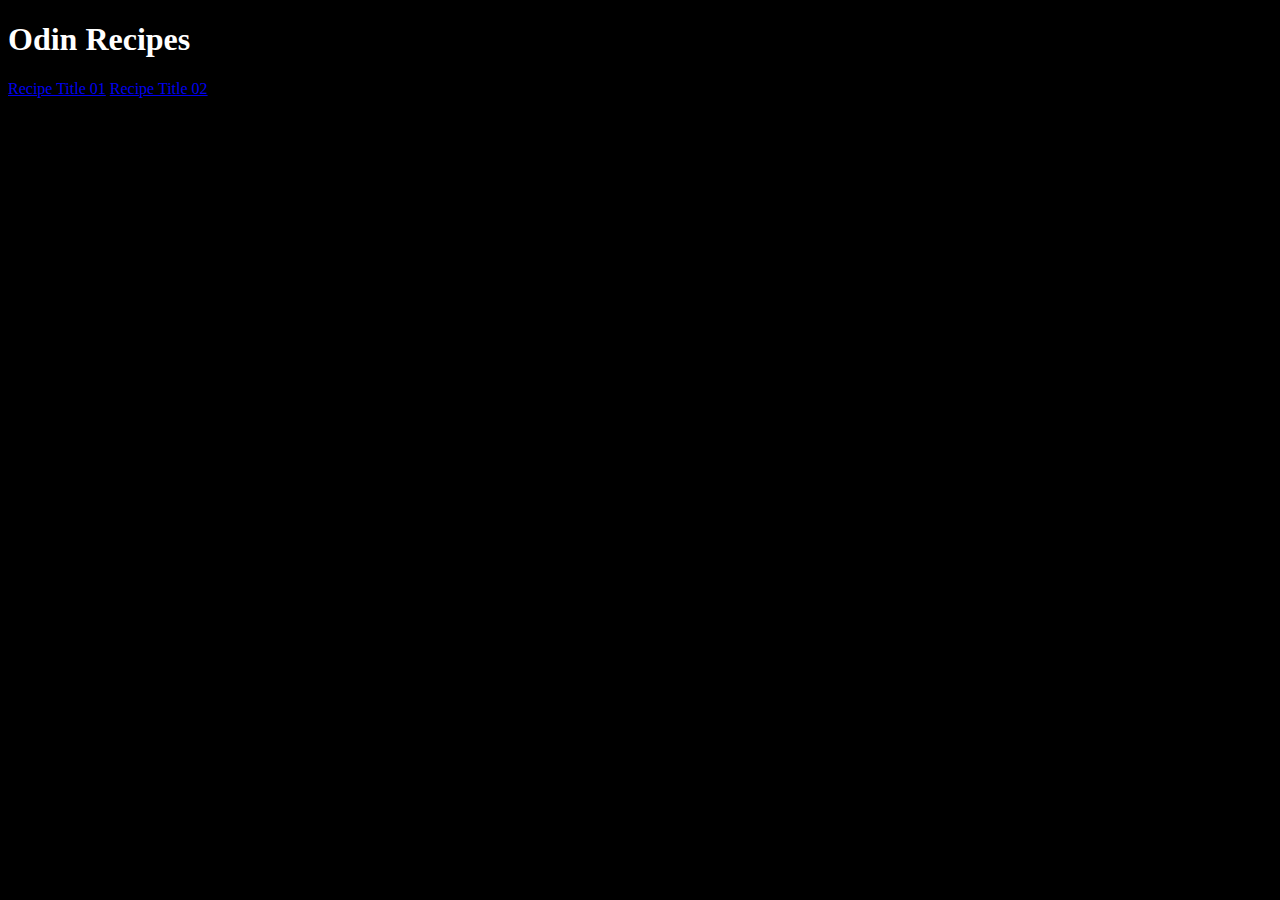
<file: index.html>
<!DOCTYPE html>
<html lang="en">
<head>
    <meta charset="UTF-8">
    <meta name="viewport" content="width=device-width, initial-scale=1.0">
    <link rel="stylesheet" href="./css/style.css">
    <title>Recetas de Odin</title>
</head>
<body>

    <h1>Odin Recipes</h1>
    
    <a href="recipes/lasagna.html">Recipe Title 01</a>
    <a href="recipes/pulled.html">Recipe Title 02</a>
    
</body>
</html>
</file>
<file: css/style.css>
body{
    color: white;
    background-color: black;
  }
  
p {
    color: red;
  }
img{
    height:auto;
    width: 500px;
    border: white solid;

}
</file>
